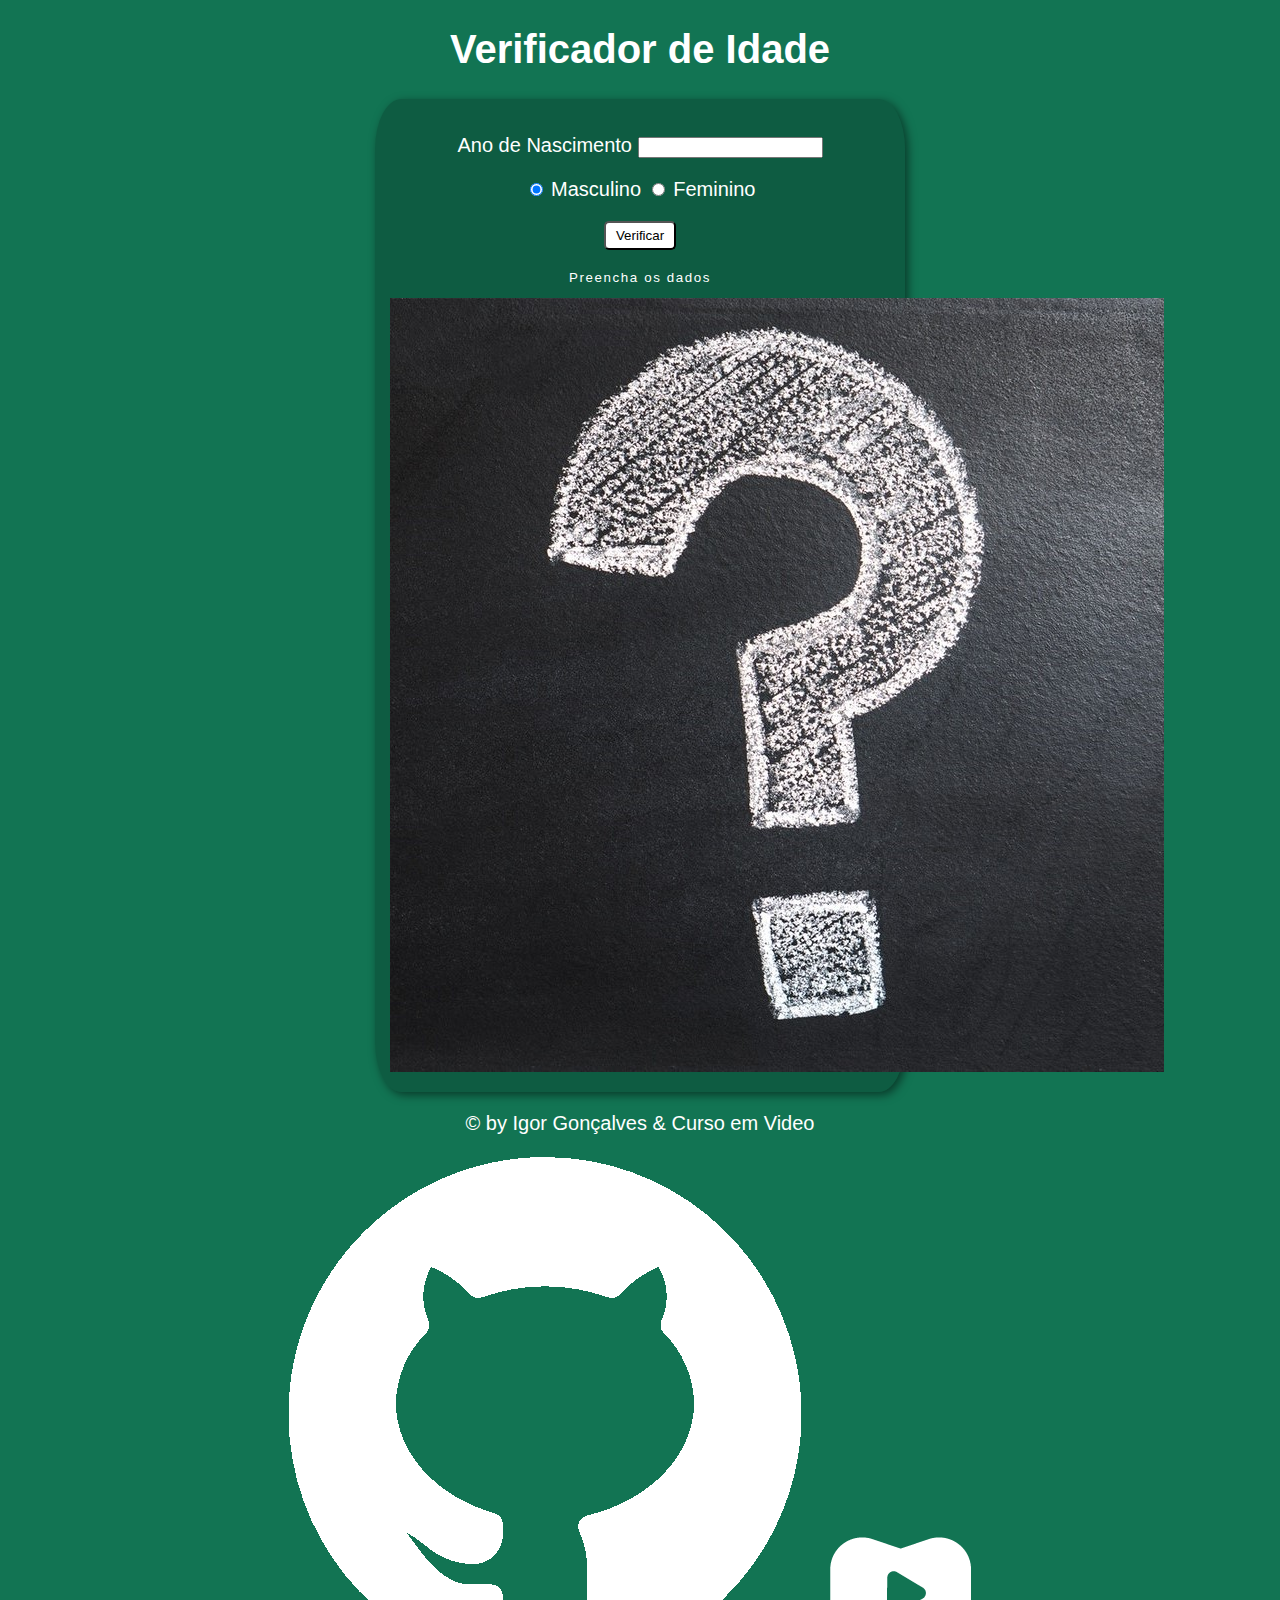
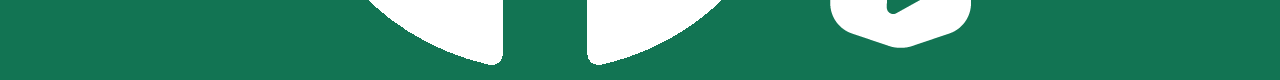
<file: index.html>
<!DOCTYPE html>
<html lang="pt-br">
<head>
    <meta charset="UTF-8">
    <meta http-equiv="X-UA-Compatible" content="IE=edge">
    <meta name="viewport" content="width=device-width, initial-scale=1.0">
    <title>Idade</title>
    <link rel="stylesheet" href="style.css">
    <link href="https://fonts.googleapis.com/css2?family=Pacifico&family=Quicksand:wght@300&display=swap" rel="stylesheet">
    <link href="https://fonts.googleapis.com/css2?family=Montserrat:wght@600&display=swap" rel="stylesheet">
</head>
<body>
    <header>
        <h1>Verificador de Idade</h1>
    </header>
    <section>
        <div>
            <p>Ano de Nascimento
                <input type="number" name="txtano" id="txtano" min="0">
            </p>
            <p>
                <input type="radio" name="radsex" id="masc" checked>
                <label for="masc">Masculino</label>
                <input type="radio" name="radsex" id="feme">
                <label for="feme">Feminino</label>
            </p>
            <p>
                <input id="button" type="button" value="Verificar" onclick="verificar()">
            </p>
        </div>
        <div id="result">
            <p>Preencha os dados</p>
            <img id="foto" src="./img/who.jpg" alt="who">
        </div>
    </section>
    <footer>
        
        <p>&copy; by Igor Gonçalves & Curso em Video</p>
        <div id="imgfooter">
            <a href="https://github.com/Igords-goncalves" target="blank"><img id="github" src="./img/github.png" alt="github"></a>
            <a href="https://www.cursoemvideo.com" target="blank"><img id="cursoemvideo" src="img/cursoemvideo.png" alt=""></a>
        </div>
    </footer>
    <script src="script.js"></script>
</body>
</html>
<!--
    Bebe h / m
    crianca h / m 
    jovem h / m
    adulto h / m
    idoso h / m
-->
</file>
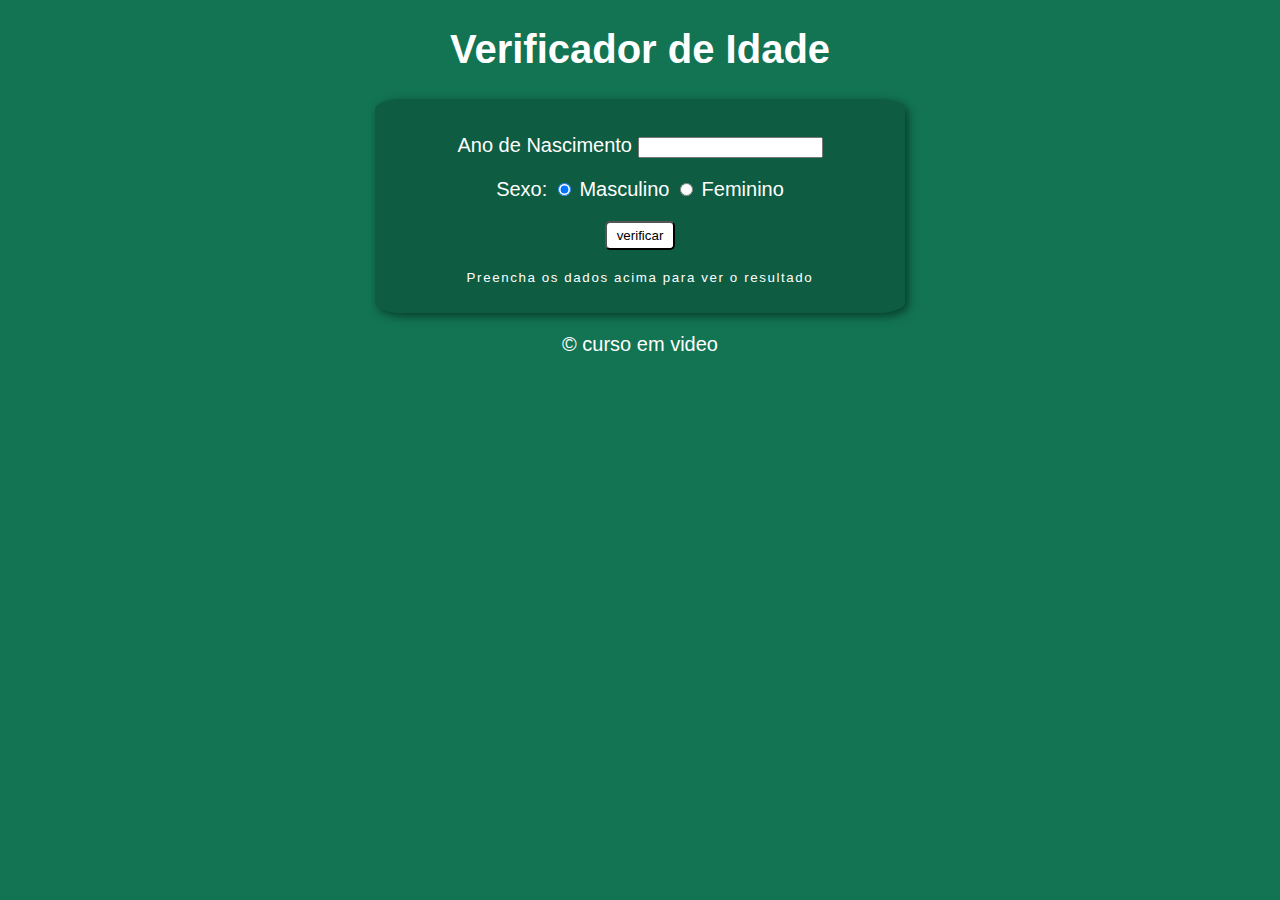
<file: modelo-exercicio.html>
<!DOCTYPE html>
<html lang="pt-br">
<head>
    <meta charset="UTF-8">
    <meta http-equiv="X-UA-Compatible" content="IE=edge">
    <meta name="viewport" content="width=device-width, initial-scale=1.0">
    <title>Idade</title>
    <link rel="stylesheet" href="style.css">
</head>
<body>
    <header>
        <h1>Verificador de Idade</h1>
    </header>
    <section>
        <div>
            <p>Ano de Nascimento
                <input type="number" name="txtano" id="txtano" min="0">
            </p>
            <p>Sexo:
                <input type="radio" name="radsex" id="masc" checked>
                <label for="masc">Masculino</label>
                <input type="radio" name="radsex" id="feme">
                <label for="feme">Feminino</label>
            </p>
            <p>
                <input id="button" type="button" value="verificar" onclick="verificar()">
            </p>
        </div>
        <div id="result">
            <p>Preencha os dados acima para ver o resultado</p>
        </div>
    </section>
    <footer>
        <p> &copy; curso em video </p>
    </footer>
    <script src="script.js"></script>
</body>
</html>

<!--
    Bebe h / m
    crianca h / m 
    jovem h / m
    adulto h / m
    idoso h / m
-->
</file>
<file: style.css>
body {
    background: rgb(18, 116, 83);
    font: normal 15pt arial;
}
header {
    color: white;
    text-align: center;
}
section {
    background: rgba(0, 0, 0, 20%);
    border-radius: 5%;
    padding: 15PX;
    width: 500PX;
    box-shadow: 3PX 3PX 10PX rgba(0, 0, 0, 0.5);
    text-align: center;
    margin: auto;
    color: white;
}
footer {
    color: white;
    text-align: center;
}
#result p {
    font-size: 10pt;
    font-weight: lighter;
    letter-spacing: 0.1rem;
}
#button {
    background: white;
    padding: 5px 10px;
    border-radius: 5px;
}
</file>
